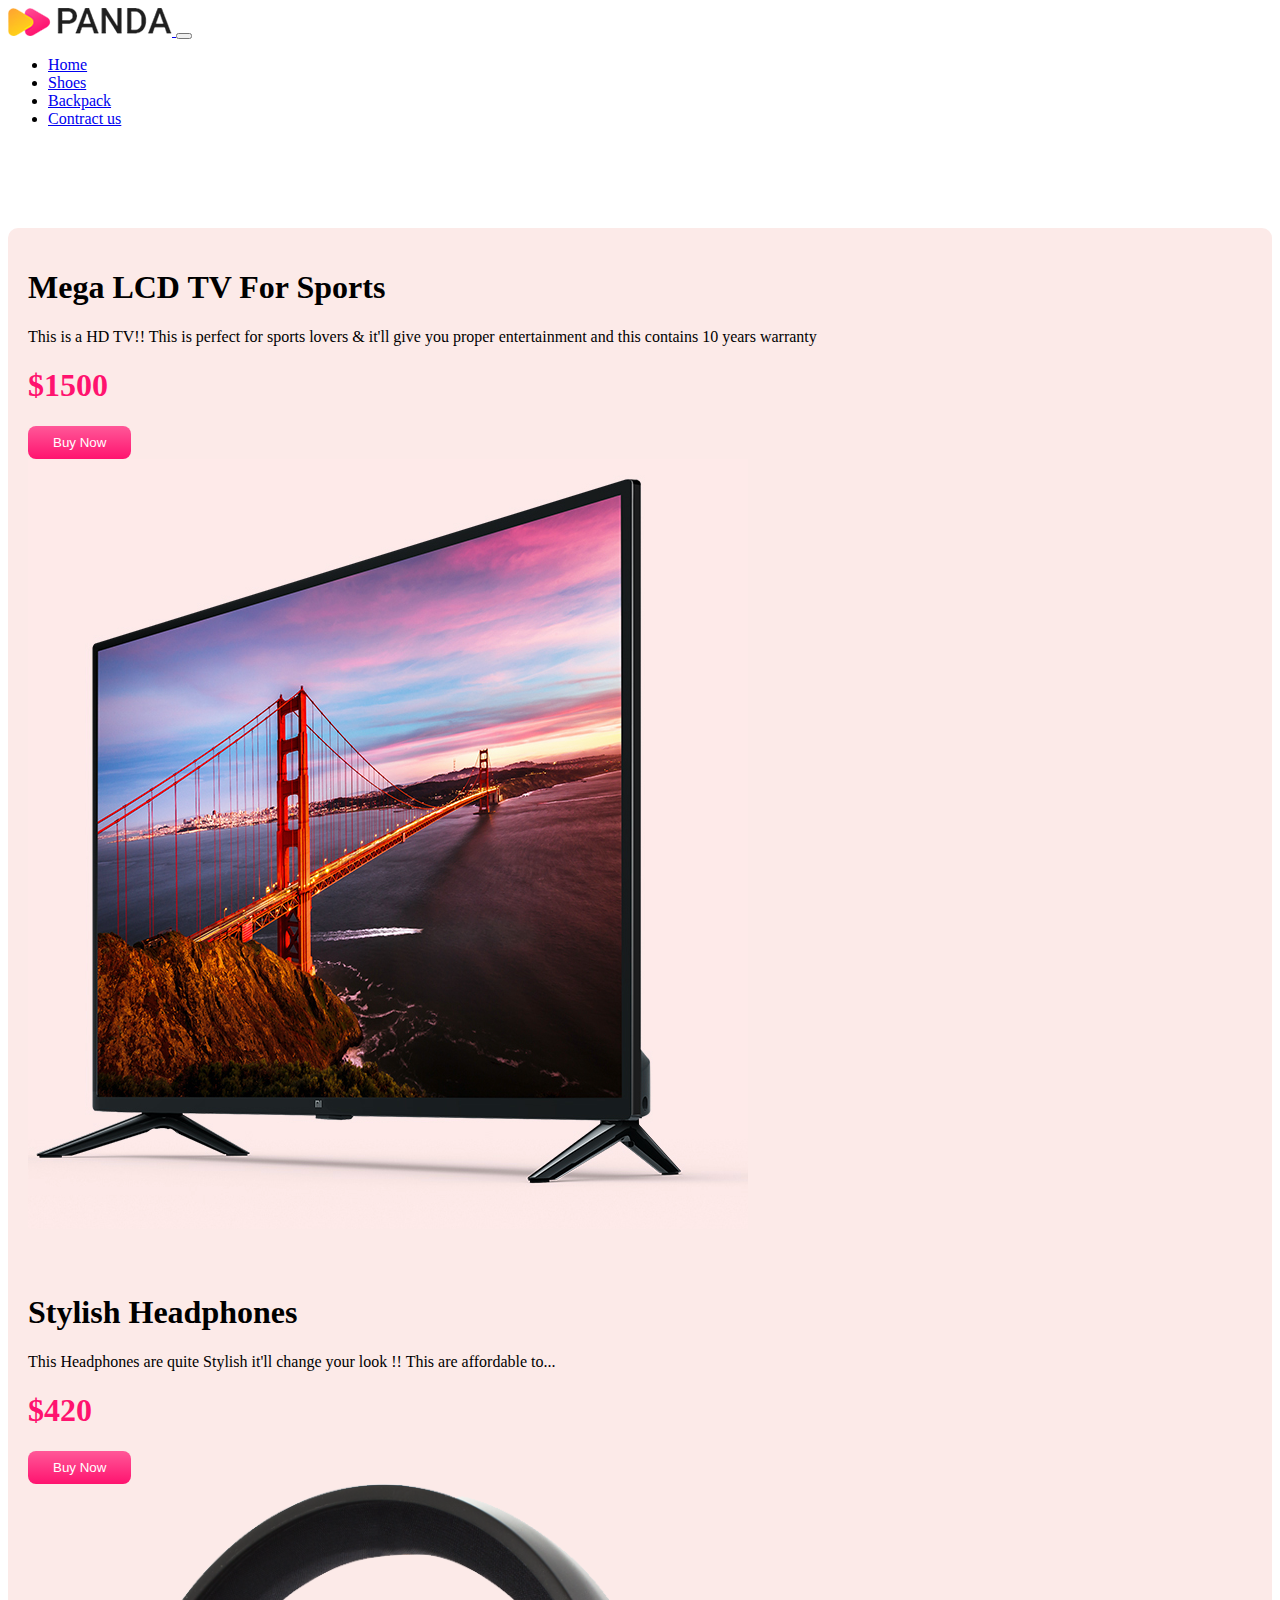
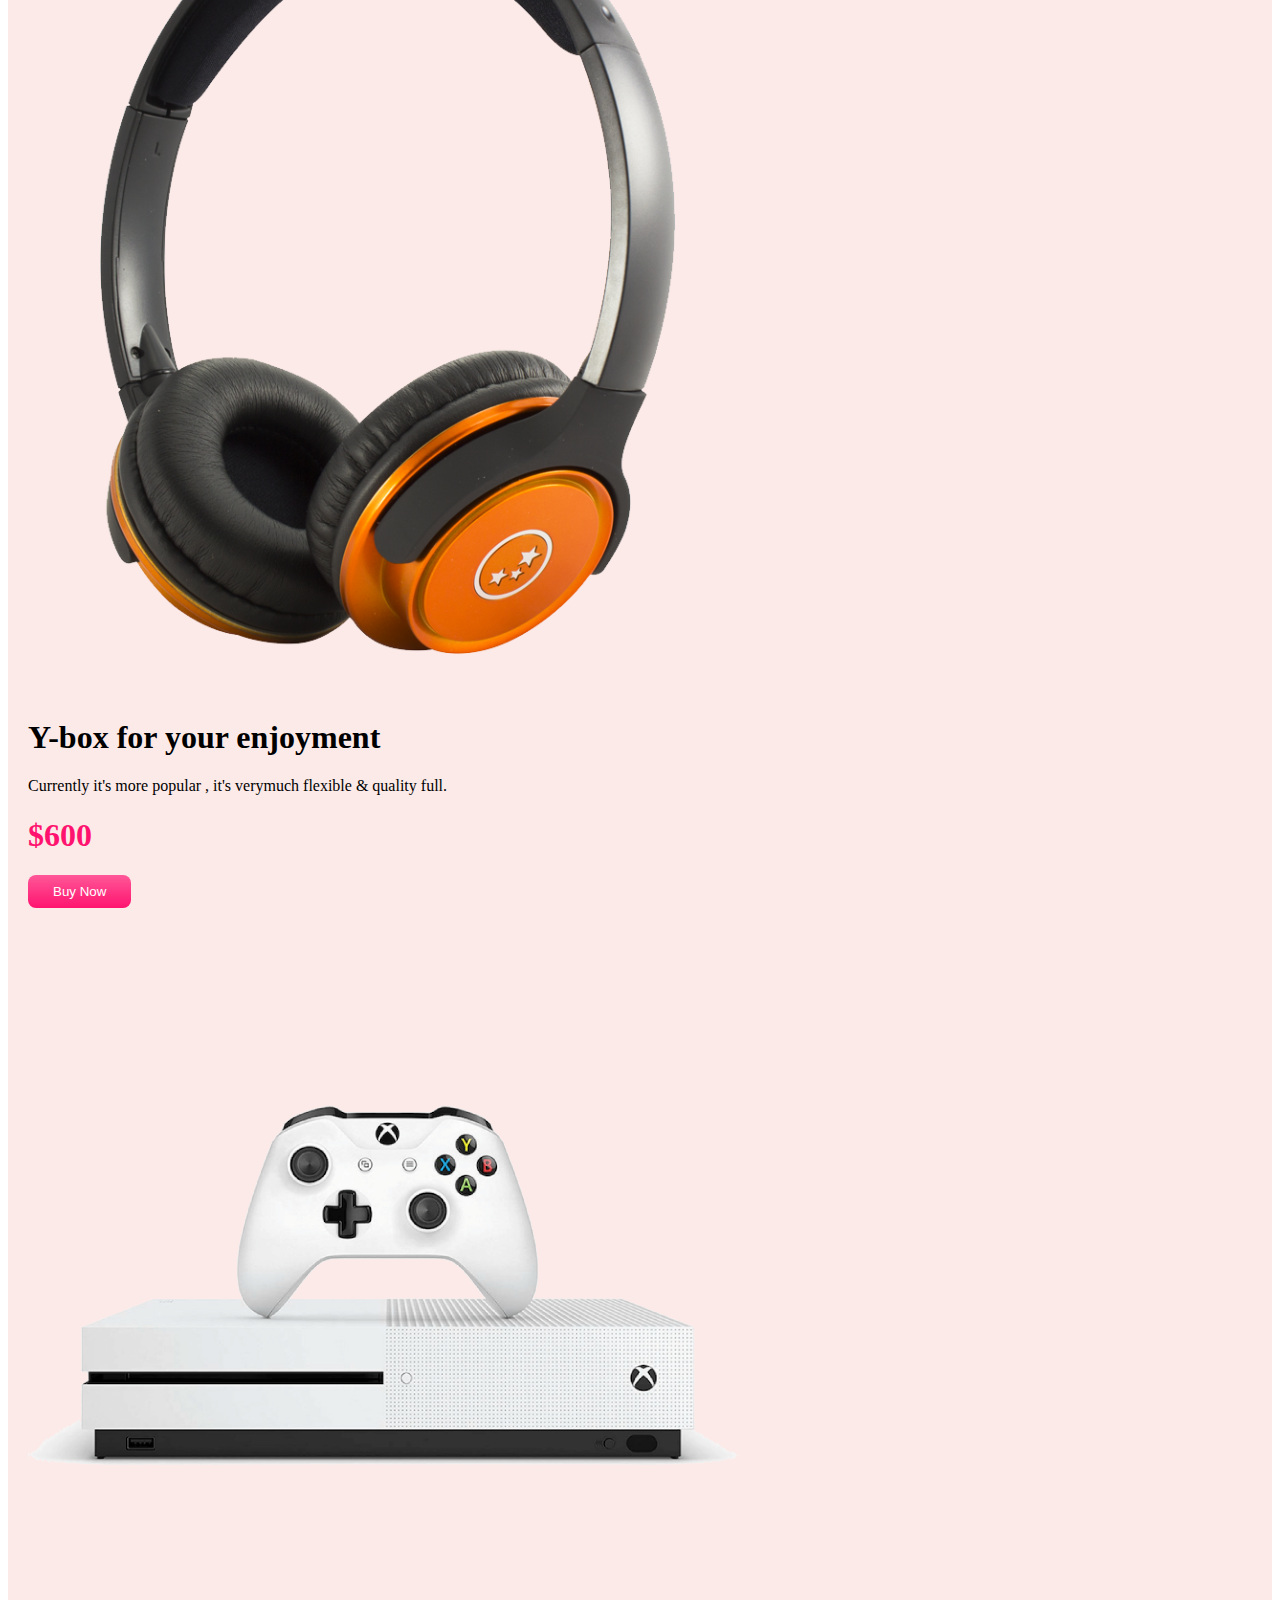
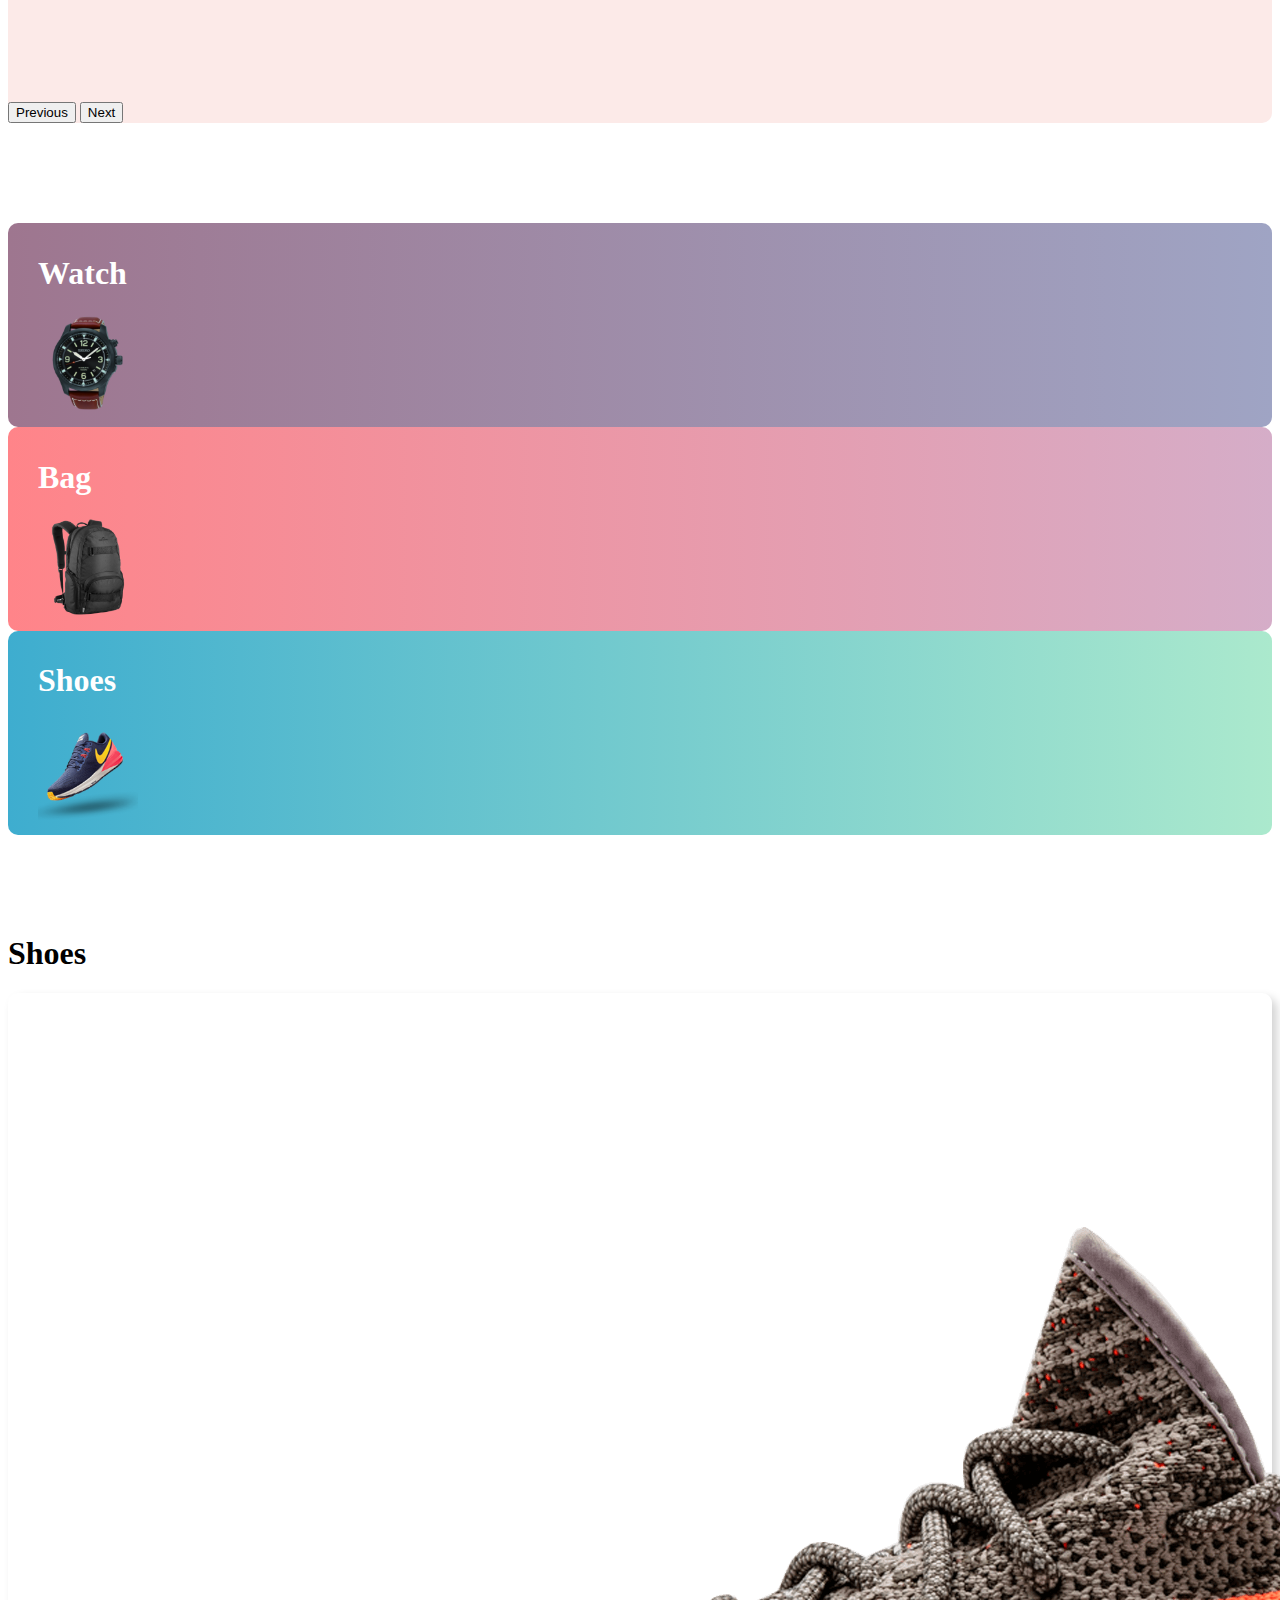
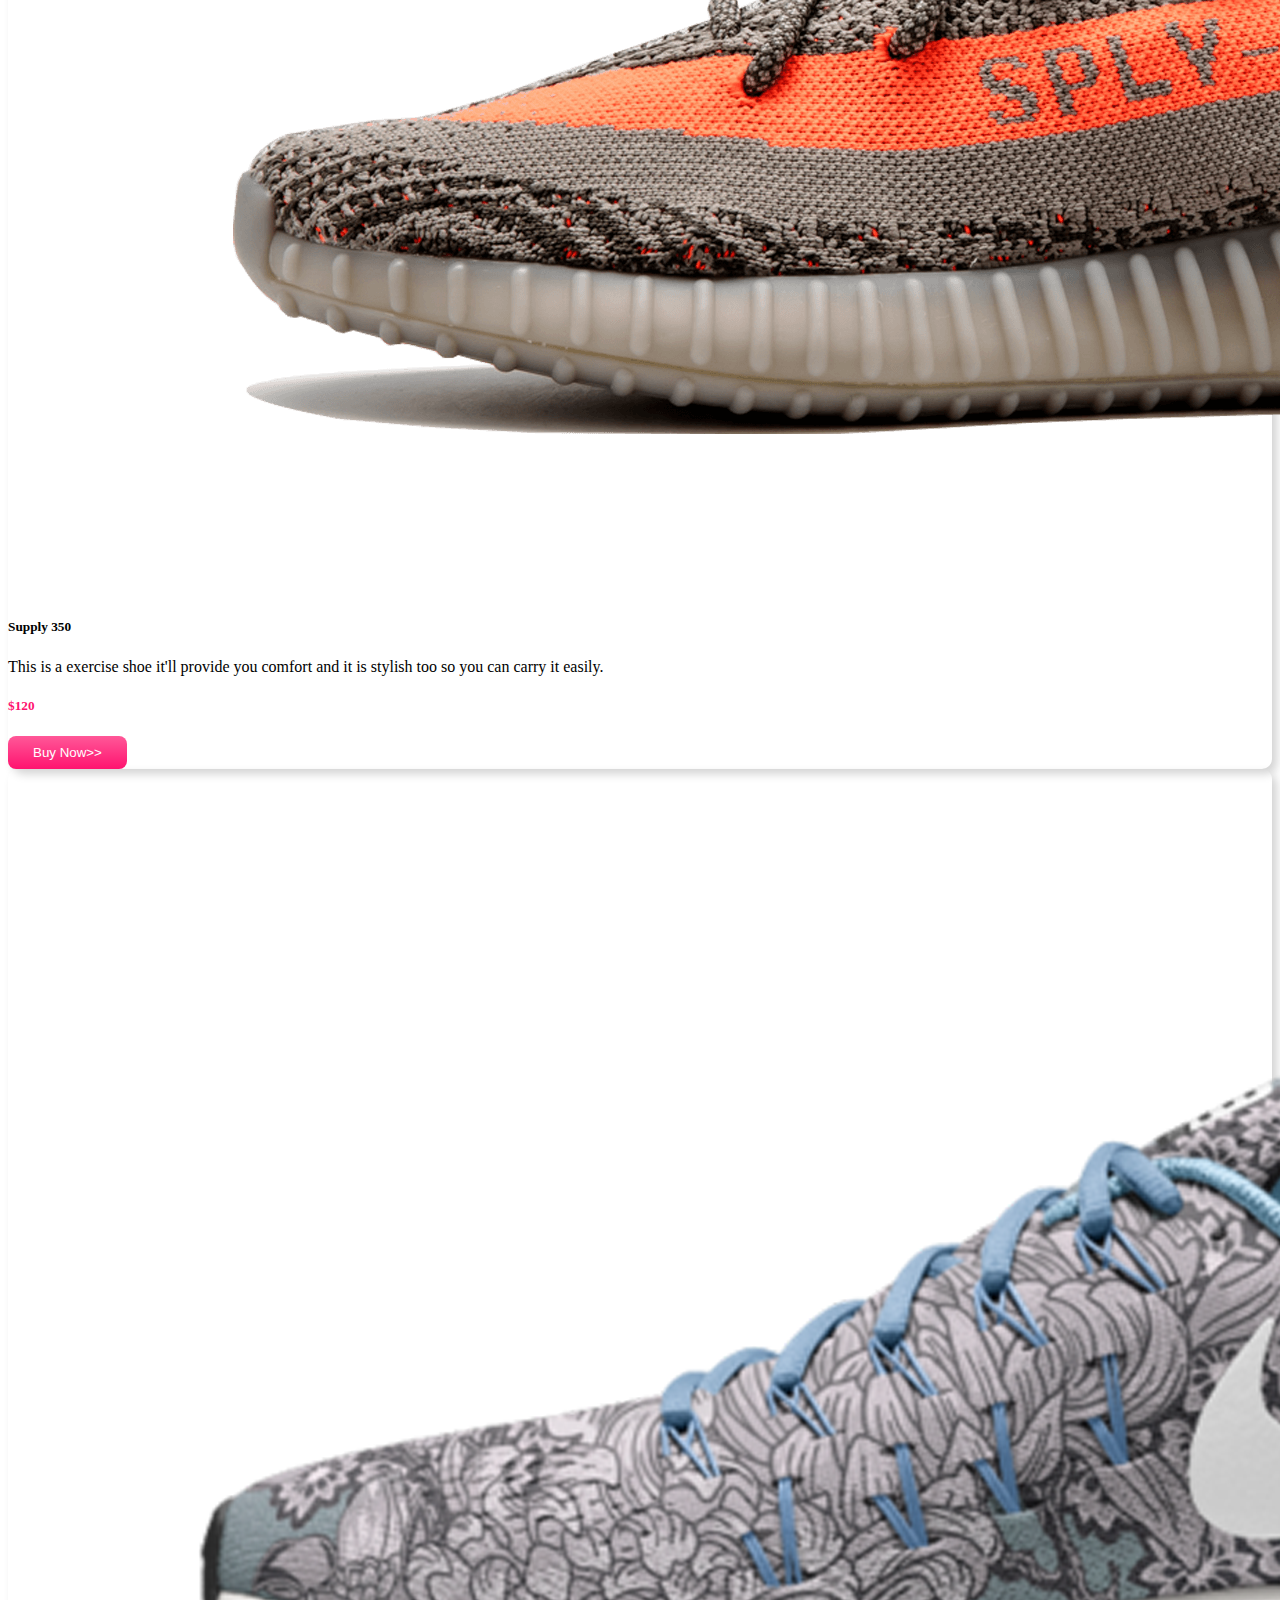
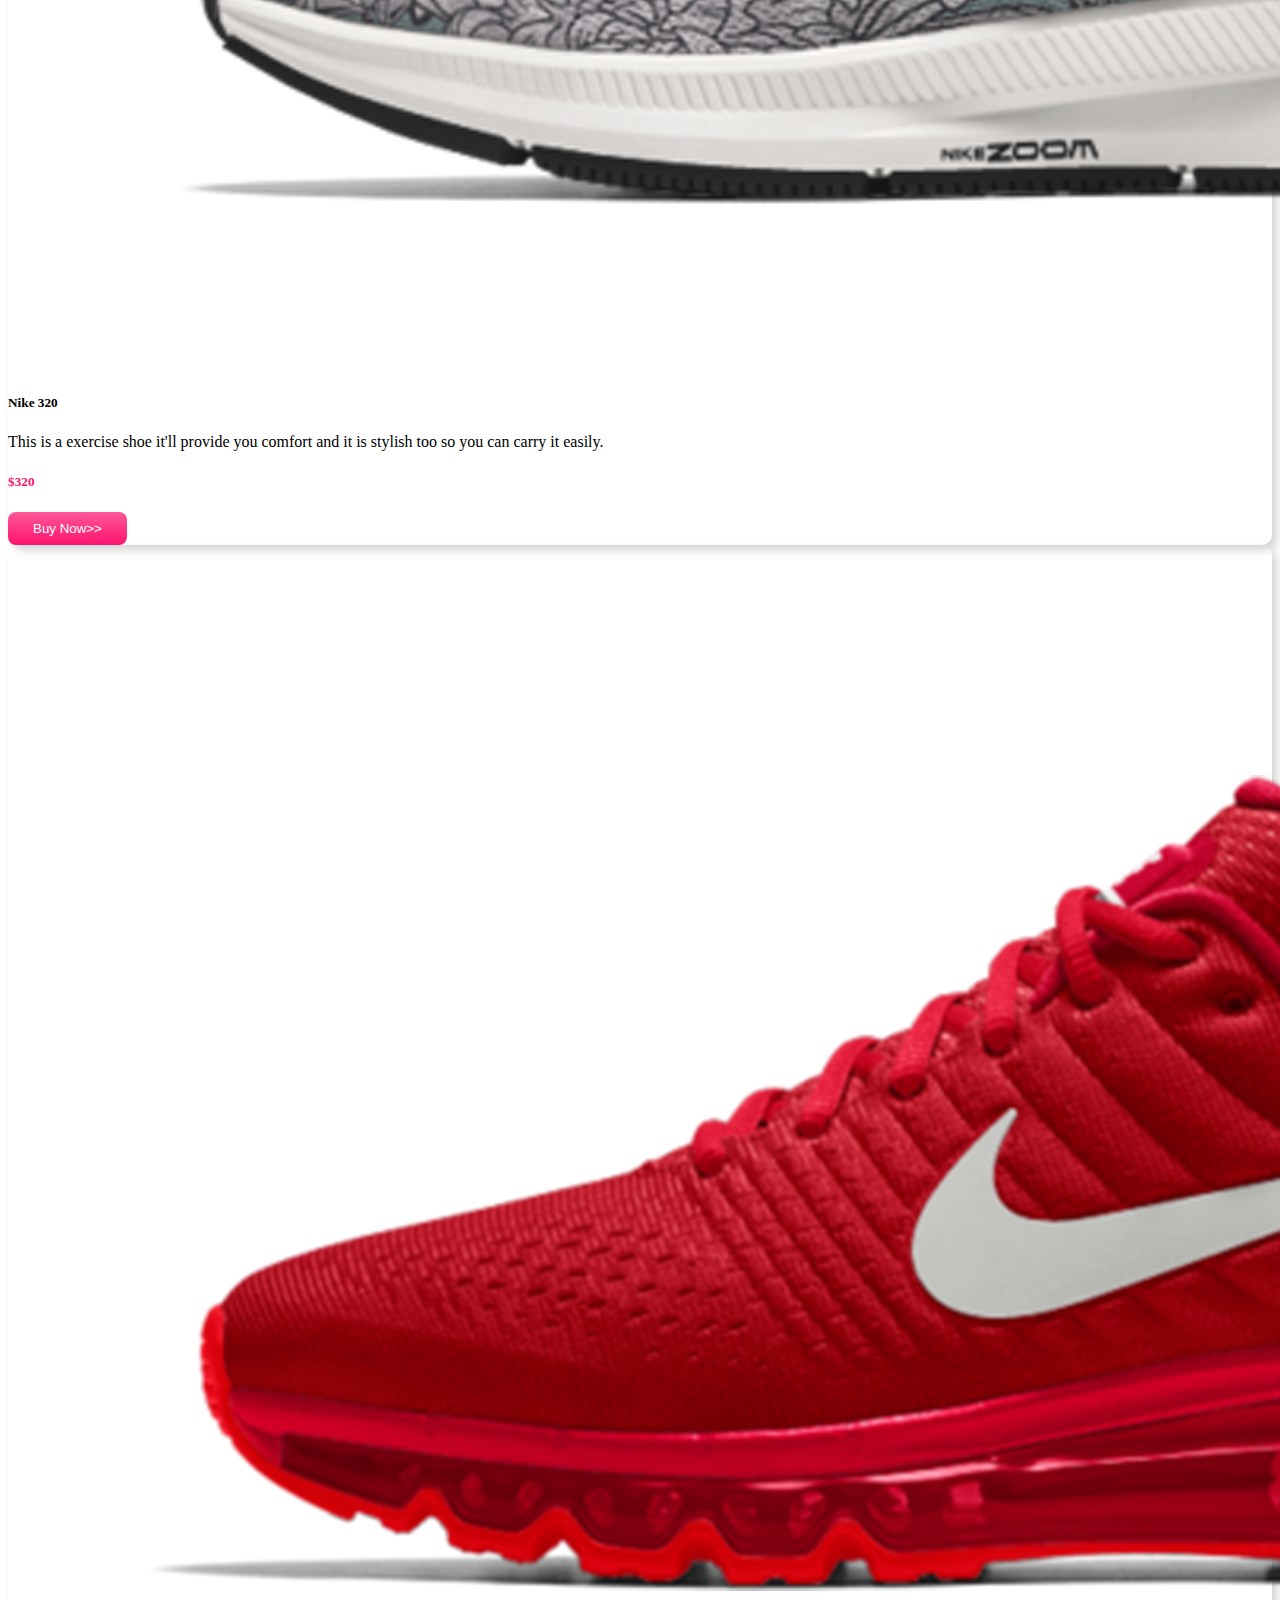
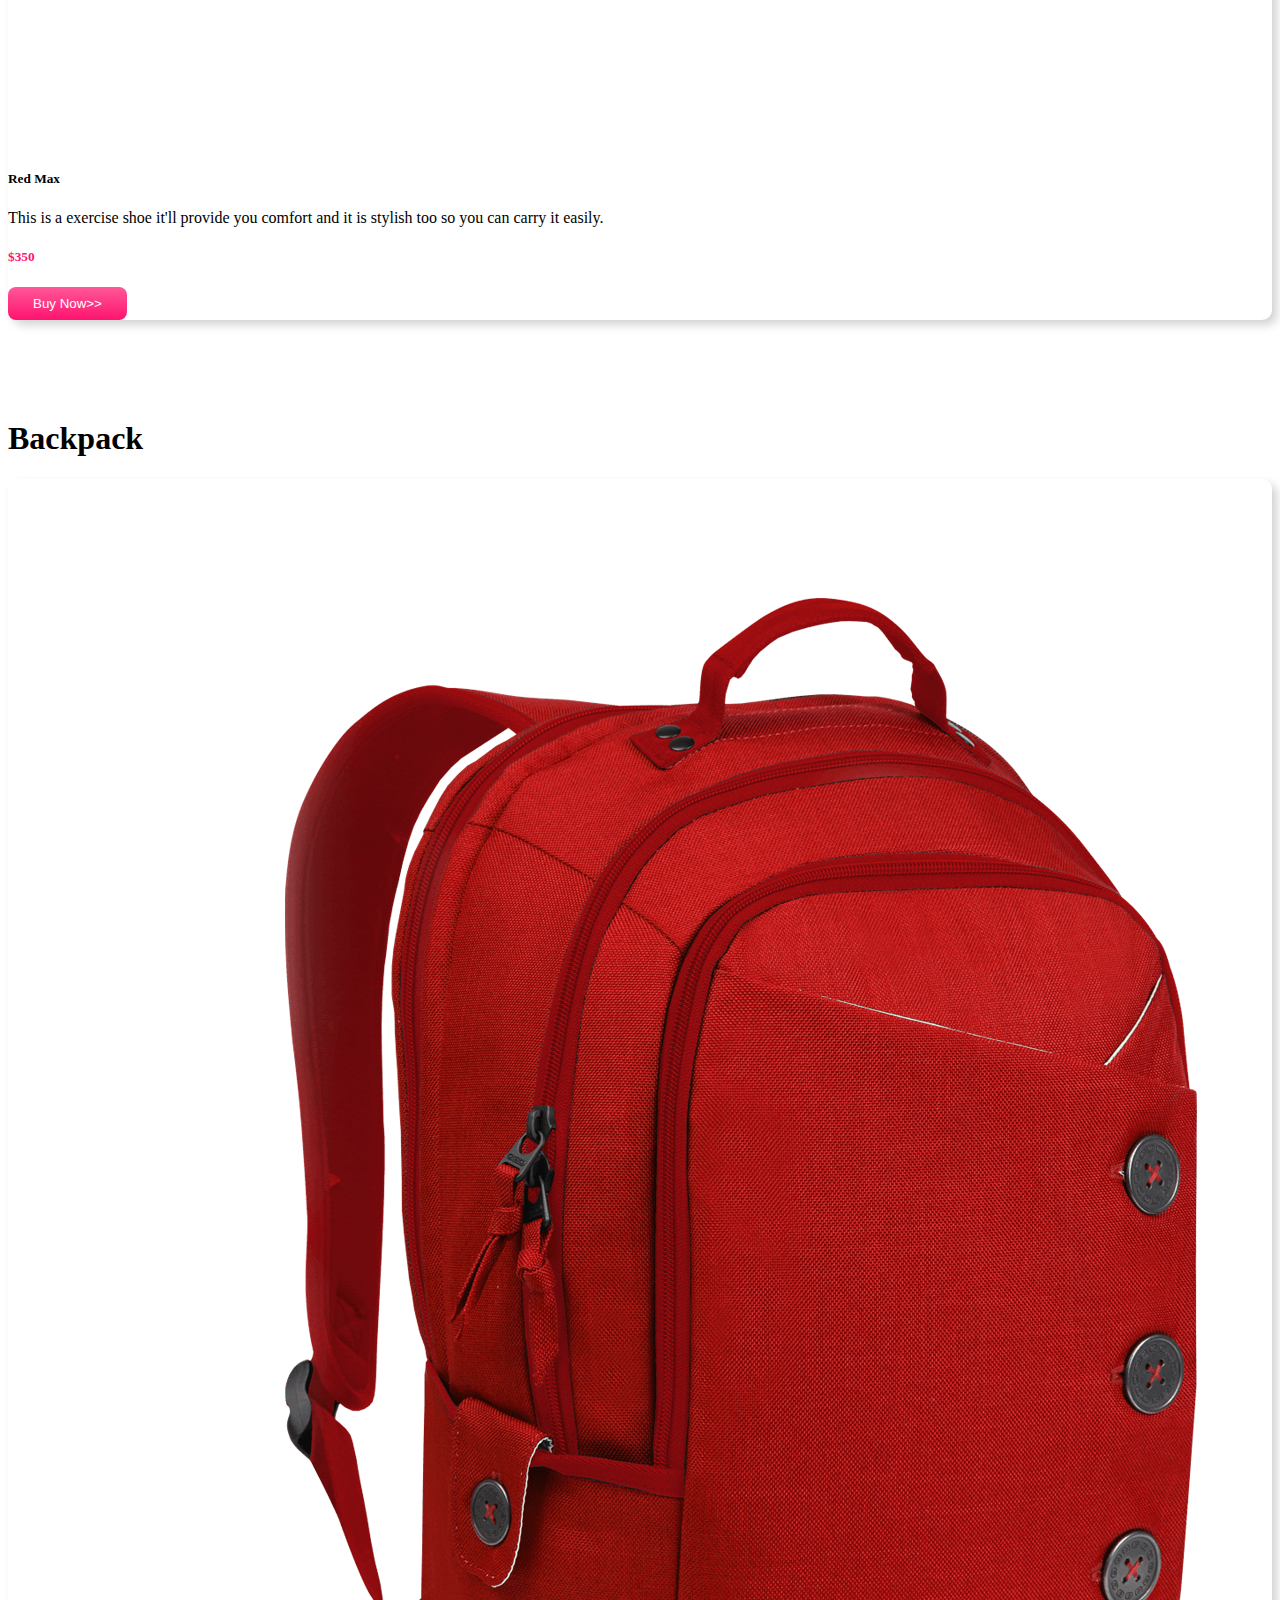
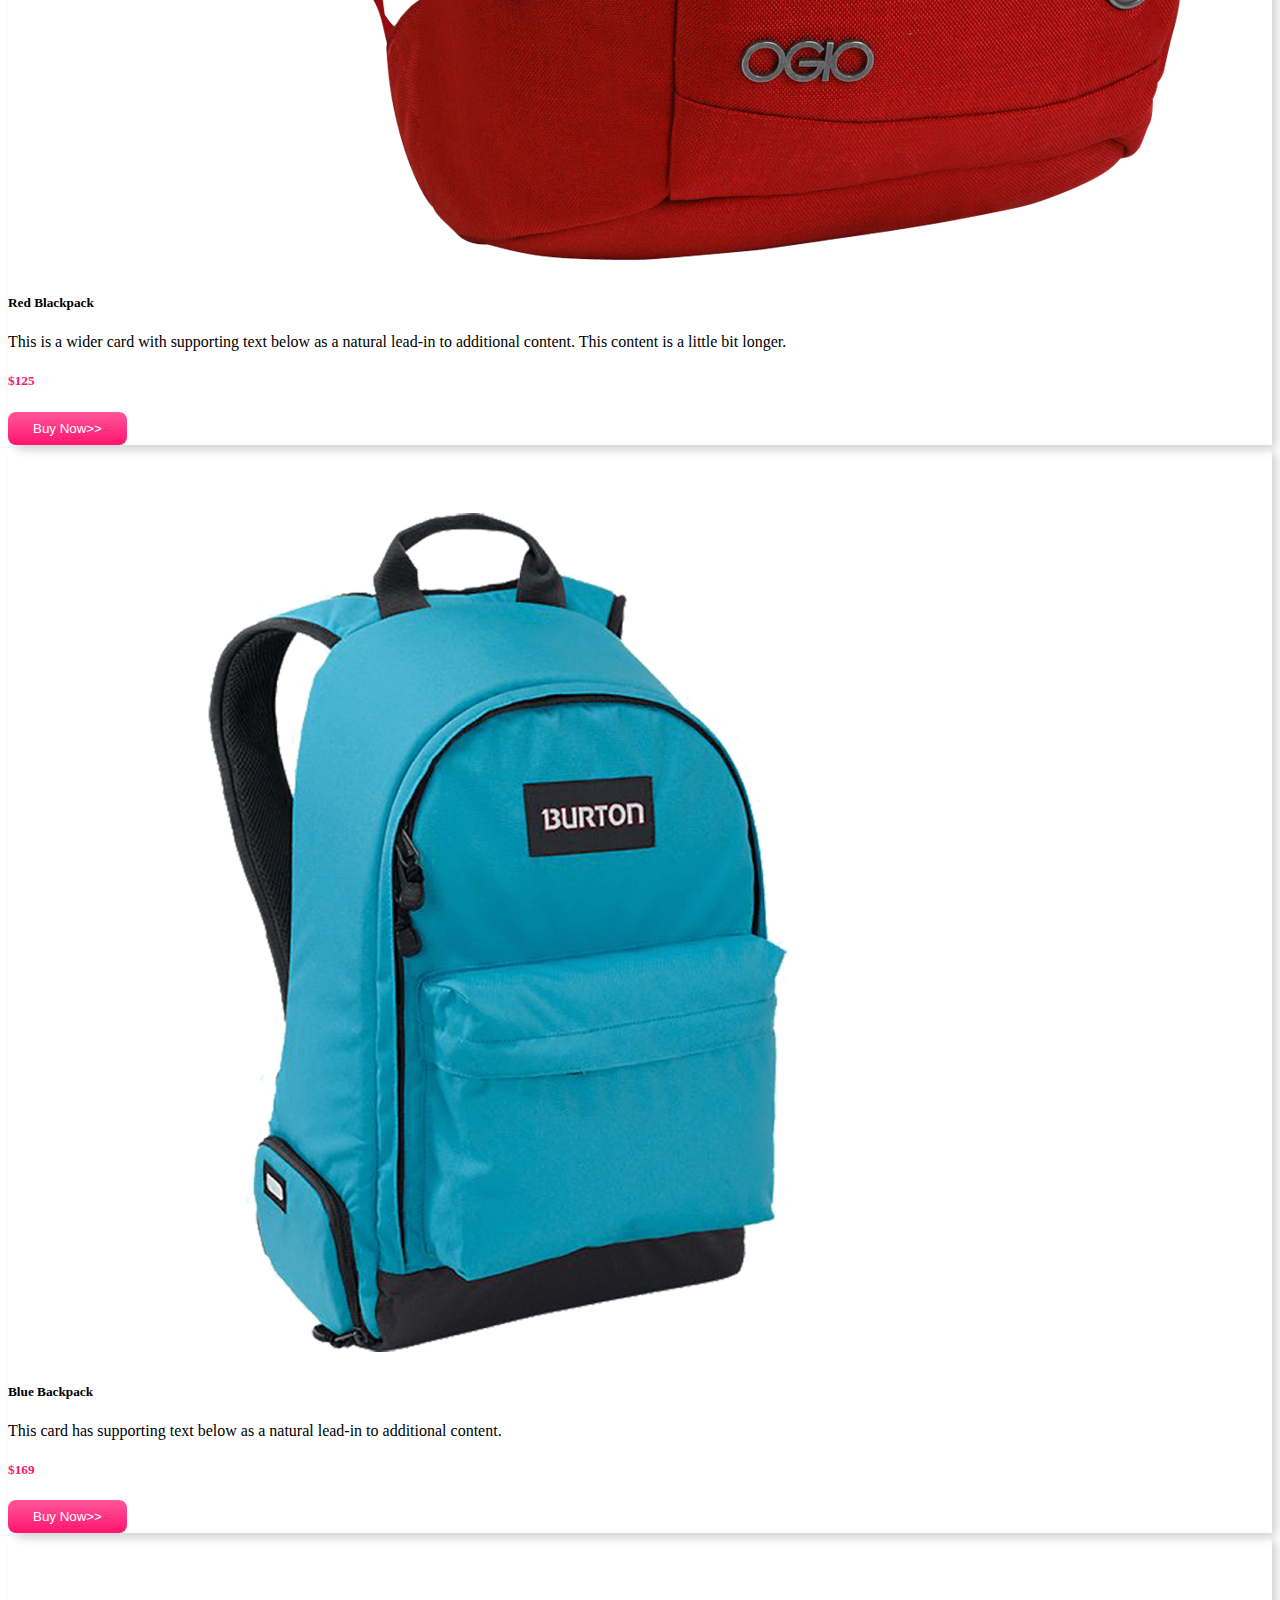
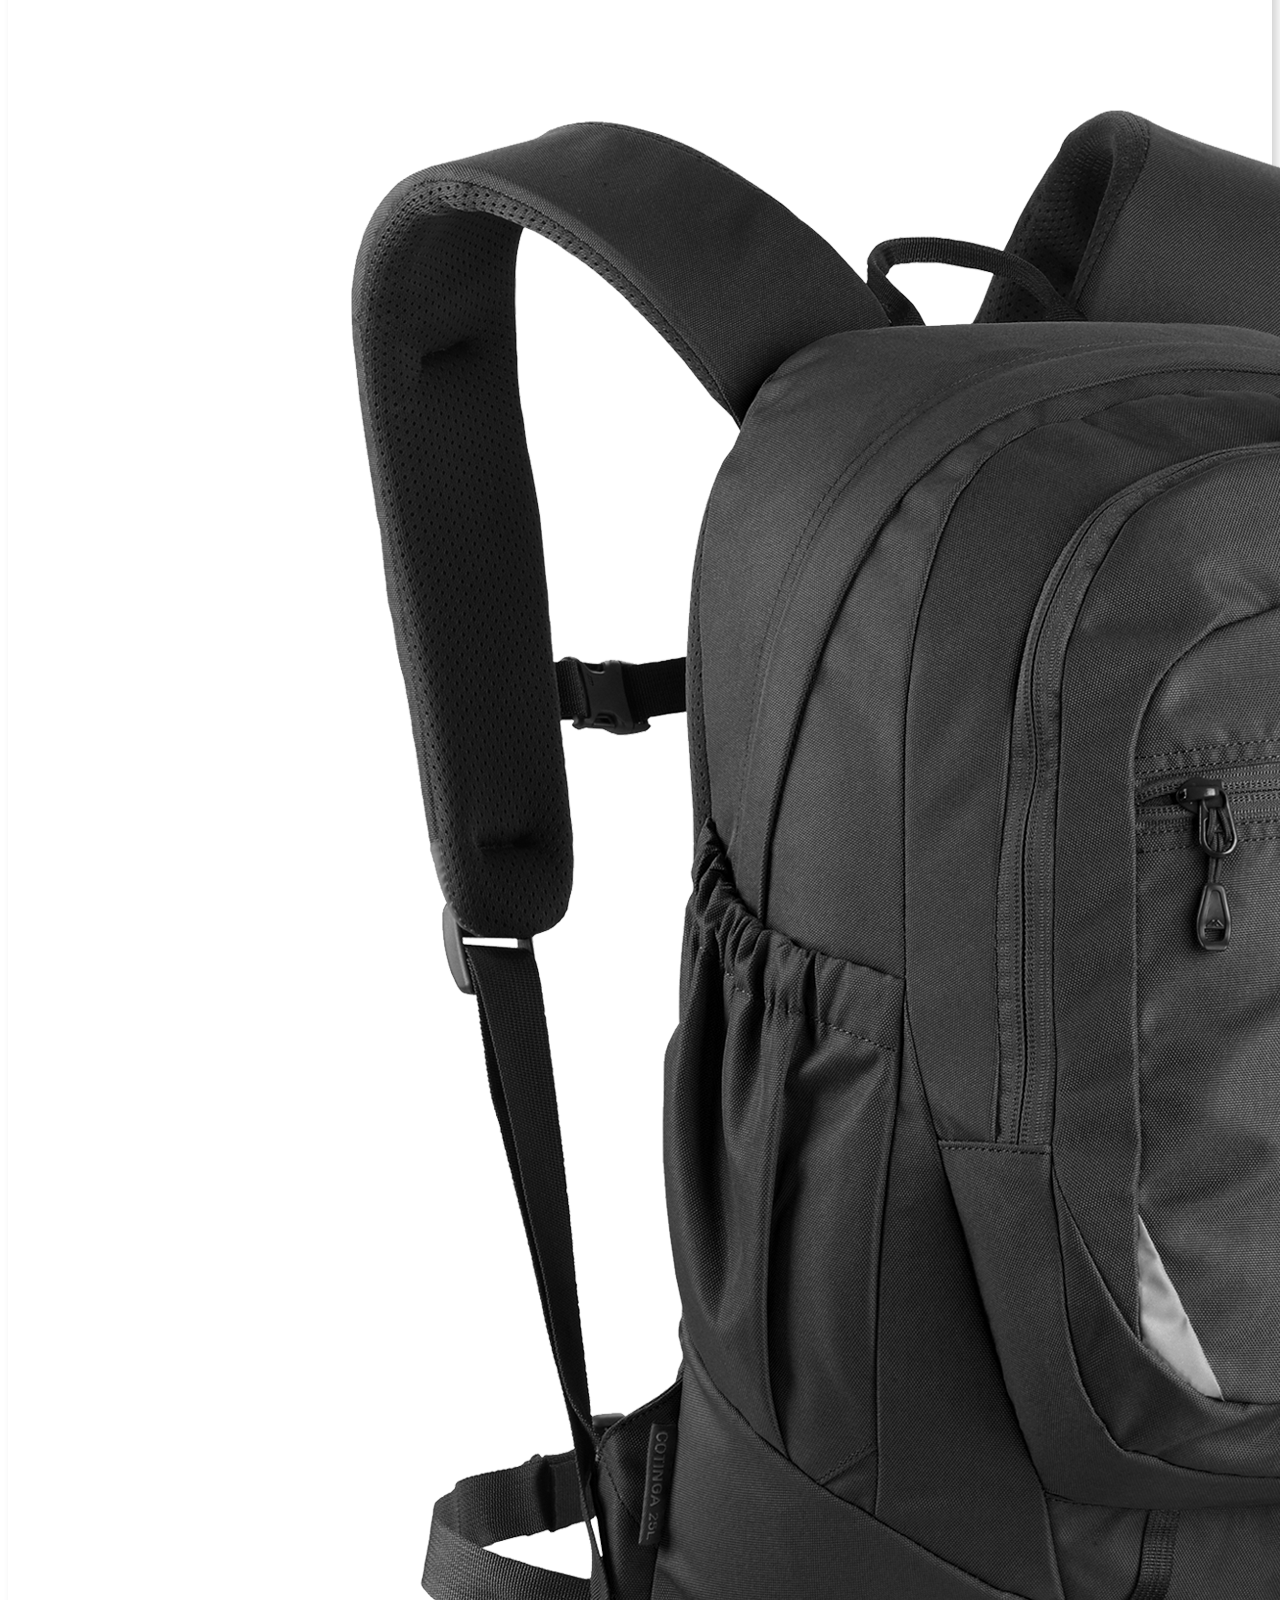
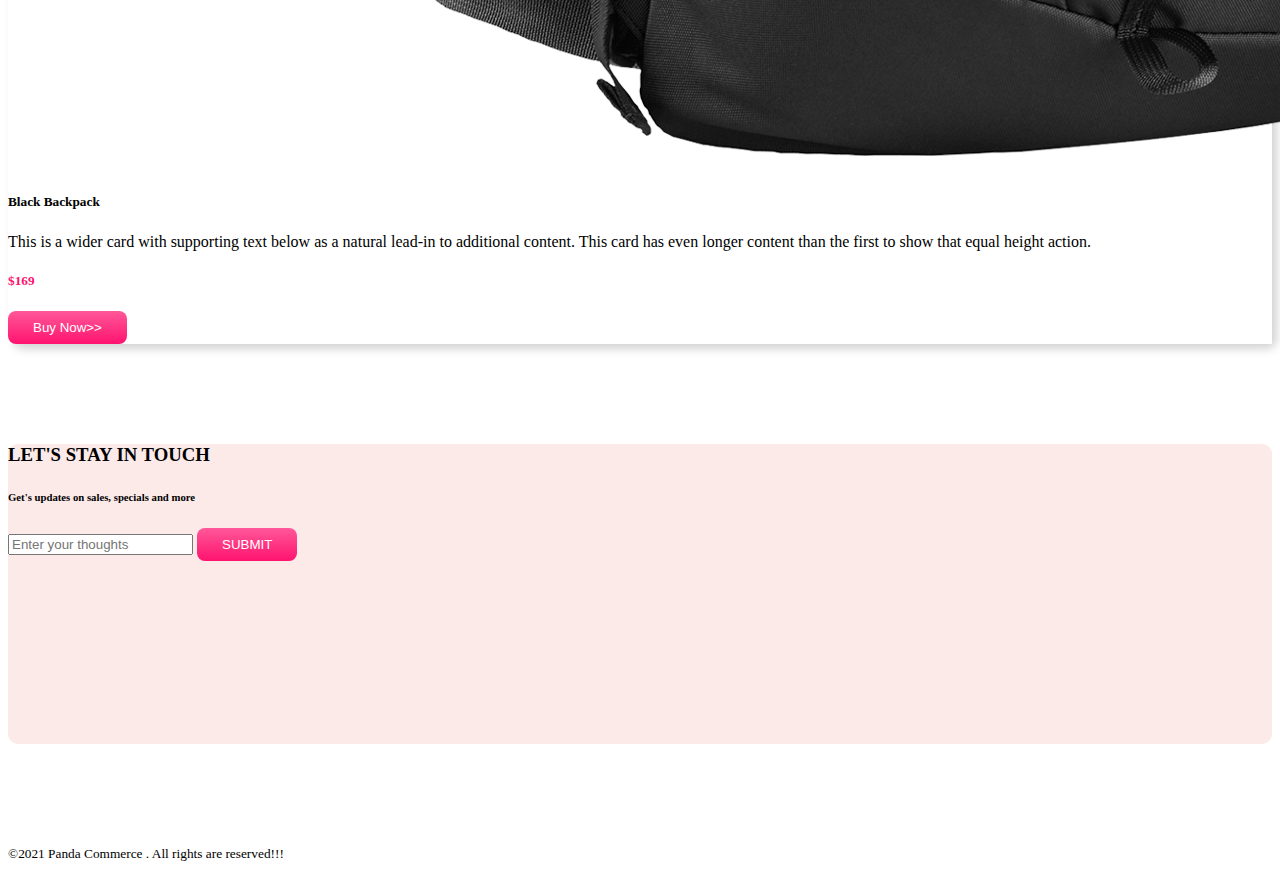
<file: PROJECTS/PanDa E-commerce website/index.html>
<!DOCTYPE html>
<html lang="en">

<head>
    <meta charset="UTF-8">
    <meta http-equiv="X-UA-Compatible" content="IE=edge">
    <meta name="viewport" content="width=device-width, initial-scale=1.0">
    <title>Panda Commerce</title>
    <!-- CSS only -->
    <link href="https://cdn.jsdelivr.net/npm/bootstrap@5.2.1/dist/css/bootstrap.min.css" rel="stylesheet"
        integrity="sha384-iYQeCzEYFbKjA/T2uDLTpkwGzCiq6soy8tYaI1GyVh/UjpbCx/TYkiZhlZB6+fzT" crossorigin="anonymous">
    <!-- CSS only -->
    <link href="https://cdn.jsdelivr.net/npm/bootstrap@5.2.1/dist/css/bootstrap.min.css" rel="stylesheet"
        integrity="sha384-iYQeCzEYFbKjA/T2uDLTpkwGzCiq6soy8tYaI1GyVh/UjpbCx/TYkiZhlZB6+fzT" crossorigin="anonymous">
    <link rel="stylesheet" href="style.css">
</head>

<body>

    <div class="container">
        <nav class="navbar navbar-expand-lg bg-light ">
            <div class="container-fluid">
                <a class="navbar-brand" href="#">
                    <img src="images/logo.png" alt="">
                </a>
                <button class="navbar-toggler" type="button" data-bs-toggle="collapse" data-bs-target="#navbarNav"
                    aria-controls="navbarNav" aria-expanded="false" aria-label="Toggle navigation">
                    <span class="navbar-toggler-icon"></span>
                </button>
                <div class="collapse navbar-collapse" id="navbarNav">
                    <ul class="navbar-nav">
                        <li class="nav-item">
                            <a class="nav-link active" aria-current="page" href="#">Home</a>
                        </li>
                        <li class="nav-item">
                            <a class="nav-link" href="#shoes">Shoes</a>
                        </li>
                        <li class="nav-item">
                            <a class="nav-link" href="#backpack">Backpack</a>
                        </li>
                        <li class="nav-item">
                            <a class="nav-link" href="#contract">Contract us</a>
                        </li>
                    </ul>
                </div>
            </div>
        </nav>

    </div>

    <div class="container">
        <div id="carouselExampleControls" class="carousel slide bgcolour" data-bs-ride="carousel">
            <div class="carousel-inner">
                <div class="carousel-item active">
                    <div class="row align-items-center">
                        <div class="col-md-7">
                            <h1>Mega LCD TV For Sports</h1>
                            <p>
                                This is a HD TV!! This is perfect for sports lovers & it'll give you proper
                                entertainment and this contains 10 years warranty
                            </p>
                            <h1 class="price">$1500</h1>
                            <button class="Buy-now"> Buy Now</button>
                        </div>
                        <div class="col-md-5">
                            <img src="images/tv.png" class="d-block w-100" alt="...">
                        </div>
                    </div>
                </div>
                <div class="carousel-item">
                    <div class="row align-items-center">
                        <div class="col-md-7">
                            <div class="col-md-7">
                                <h1>Stylish Headphones</h1>
                                <p>
                                    This Headphones are quite Stylish it'll change your look !! This are affordable
                                    to...
                                </p>
                                <h1 class="price">$420</h1>
                                <button class="Buy-now"> Buy Now</button>
                            </div>
                        </div>
                        <div class="col-md-5">
                            <img src="images/headphone.png" class="d-block w-100" alt="...">
                        </div>
                    </div>
                </div>
                <div class="carousel-item">
                    <div class="row align-items-center">
                        <div class="col-md-7">
                            <div class="col-md-7">
                                <h1>Y-box for your enjoyment</h1>
                                <p>
                                    Currently it's more popular , it's verymuch flexible & quality full.
                                </p>
                                <h1 class="price">$600</h1>
                                <button class="Buy-now"> Buy Now</button>
                            </div>
                        </div>
                        <div class="col-md-5">
                            <img src="images/xbox.png" class="d-block w-100" alt="...">
                        </div>
                    </div>
                </div>
            </div>
            <button class="carousel-control-prev" type="button" data-bs-target="#carouselExampleControls"
                data-bs-slide="prev">
                <span class="carousel-control-prev-icon" aria-hidden="true"></span>
                <span class="visually-hidden">Previous</span>
            </button>
            <button class="carousel-control-next" type="button" data-bs-target="#carouselExampleControls"
                data-bs-slide="next">
                <span class="carousel-control-next-icon" aria-hidden="true"></span>
                <span class="visually-hidden">Next</span>
            </button>
        </div>
    </div>

    <div class="container categories ">
        <div class="row">
            <div class="col-12 col-sm-12 col-md-4 col-lg-4 col-xl-4 mb-3">
                <div class="d-flex justify-content-between align-items-center cat1">
                    <h1>Watch</h1>
                    <img src="images/watch.png" alt="">
                </div>
            </div>
            <div class="col-12 col-sm-12 col-md-4 col-lg-4 col-xl-4 mb-3">
                <div class="d-flex justify-content-between align-items-center cat2">

                    <h1>Bag</h1>
                    <img src="images/bag.png" alt="">

                </div>
            </div>
            <div class="col-12 col-sm-12 col-md-4 col-lg-4 col-xl-4 mb-sm-3">
                <div class="d-flex justify-content-between align-items-center cat3">
                    <h1>Shoes</h1>
                    <img src="images/shoes.png" alt="">

                </div>
            </div>

        </div>
    </div>

    <div class="container shoes" id="shoes">
        <h1>Shoes</h1>
        <div class="row row-cols-1 row-cols-md-3 g-4">
            <div class="col">
              <div class="card h-100">
                <img src="images/shoe-1.png" class="card-img-top" alt="...">
                <div class="card-body">
                  <h5 class="card-title">Supply 350</h5>
                  <p class="card-text">This is a exercise shoe it'll provide you comfort and it is stylish too so you can carry it easily.</p>
                  <h5 class="price">$120</h5>
                  <button class="Buy-now">
                    Buy Now>>
                  </button>
                </div>
                
              </div>
            </div>
            <div class="col">
              <div class="card h-100">
                <img src="images/shoe-2.png" class="card-img-top" alt="...">
                <div class="card-body">
                  <h5 class="card-title">Nike 320</h5>
                  <p class="card-text">This is a exercise shoe it'll provide you comfort and it is stylish too so you can carry it easily.</p>
                  <h5 class="price">$320</h5>
                  <button class="Buy-now">
                    Buy Now>>
                  </button>
                </div>
              </div>
            </div>
            <div class="col">
              <div class="card h-100">
                <img src="images/shoe-3.png" class="card-img-top" alt="...">
                <div class="card-body">
                  <h5 class="card-title">Red Max</h5>
                  <p class="card-text">This is a exercise shoe it'll provide you comfort and it is stylish too so you can carry it easily.</p>
                  <h5 class="price">$350</h5>
                  <button class="Buy-now">
                    Buy Now>>
                  </button>
                </div>
              </div>
            </div>
          </div>
    </div>

    <div class="container backpack" id="backpack">
        <h1>Backpack</h1>
        <div class="row row-cols-1 row-cols-md-3 g-4">
            <div class="col">
              <div class="card h-100">
                <img src="images/bag-1.png" class="card-img-top" alt="...">
                <div class="card-body">
                  <h5 class="card-title">Red Blackpack</h5>
                  <p class="card-text">This is a wider card with supporting text below as a natural lead-in to additional content. This content is a little bit longer.</p>
                  <h5 class="price">$125</h5>
                </div>
                <div class="card-footer">
                  <button class="Buy-now">Buy Now>></button>
                </div>
              </div>
            </div>
            <div class="col">
              <div class="card h-100">
                <img src="images/bag-2.png" class="card-img-top" alt="...">
                <div class="card-body">
                  <h5 class="card-title">Blue Backpack</h5>
                  <p class="card-text">This card has supporting text below as a natural lead-in to additional content.</p>
                  <h5 class="price">$169</h5>
                </div>
                <div class="card-footer">
                  <button class="Buy-now">Buy Now>></button>
                </div>
              </div>
            </div>
            <div class="col">
              <div class="card h-100">
                <img src="images/bag-3.png" class="card-img-top" alt="...">
                <div class="card-body">
                  <h5 class="card-title">Black Backpack</h5>
                  <p class="card-text">This is a wider card with supporting text below as a natural lead-in to additional content. This card has even longer content than the first to show that equal height action.</p>
                  <h5 class="price">$169</h5>
                </div>
                <div class="card-footer">
                  <button class="Buy-now">Buy Now>></button>
                </div>
              </div>
            </div>
          </div>
    </div>

    <div class="container d-flex align-items-center justify-content-center bgcolour" id="contract">
      <div>
        <h3>LET'S STAY IN TOUCH</h3>
      <h6>Get's updates on sales, specials and more </h6>
      <input type="text" placeholder="Enter your thoughts" class="form-control">
      <button class="Buy-now">SUBMIT</button>
      </div>
    </div>
    
    

      <footer class=" d-flex justify-content-center">
        <small>
          ©2021 Panda Commerce . All rights are reserved!!!
        </small>
      </footer>
    


    <!-- JavaScript Bundle with Popper -->
    <script src="https://cdn.jsdelivr.net/npm/bootstrap@5.2.1/dist/js/bootstrap.bundle.min.js"
        integrity="sha384-u1OknCvxWvY5kfmNBILK2hRnQC3Pr17a+RTT6rIHI7NnikvbZlHgTPOOmMi466C8"
        crossorigin="anonymous"></script>
    <!-- JavaScript Bundle with Popper -->
    <script src="https://cdn.jsdelivr.net/npm/bootstrap@5.2.1/dist/js/bootstrap.bundle.min.js"
        integrity="sha384-u1OknCvxWvY5kfmNBILK2hRnQC3Pr17a+RTT6rIHI7NnikvbZlHgTPOOmMi466C8"
        crossorigin="anonymous"></script>
    <!-- JavaScript Bundle with Popper -->
    <script src="https://cdn.jsdelivr.net/npm/bootstrap@5.2.1/dist/js/bootstrap.bundle.min.js"
        integrity="sha384-u1OknCvxWvY5kfmNBILK2hRnQC3Pr17a+RTT6rIHI7NnikvbZlHgTPOOmMi466C8"
        crossorigin="anonymous"></script>
</body>

</html>
</file>
<file: PROJECTS/PanDa E-commerce website/style.css>
.container{
    margin-bottom: 100px;
}

.bgcolour{
    background-color: #fceae8;
    border-radius: 10px;
}

.carousel-item{
    padding: 20px;
}

.price{
    color: #ff136f;
}

.Buy-now{
    background-image: linear-gradient(to bottom , #FF5898 0%, #FF136F 100%);
    color: #fff;
    border: none;
    border-radius: 8px;
    padding: 9px 25px;
    cursor: pointer;
}

.cat1{
    background-image: linear-gradient(to right, #9E768F, #9FA4C4);
    padding: 10px 30px;
    border-radius: 10px;
}

.cat2{
    background-image: linear-gradient(to right, #FF8489,#D5ADC8);
    padding: 10px 30px;
    border-radius: 10px;

}

.cat3{
    background-image: linear-gradient(to right, #3EADCF,#ABE9CD);
    padding: 10px 30px;
    border-radius: 10px;

}

.categories h1{
    color: white;
}

.categories img{
    width: 100px;
}

.card{
    border: none;
    box-shadow: 5px 5px 10px lightgray;
    border-radius: 10px;
}

.card-footer{
    background-color: white;
    border-top: none;
}

#contract{
    height: 300px;
}
</file>
